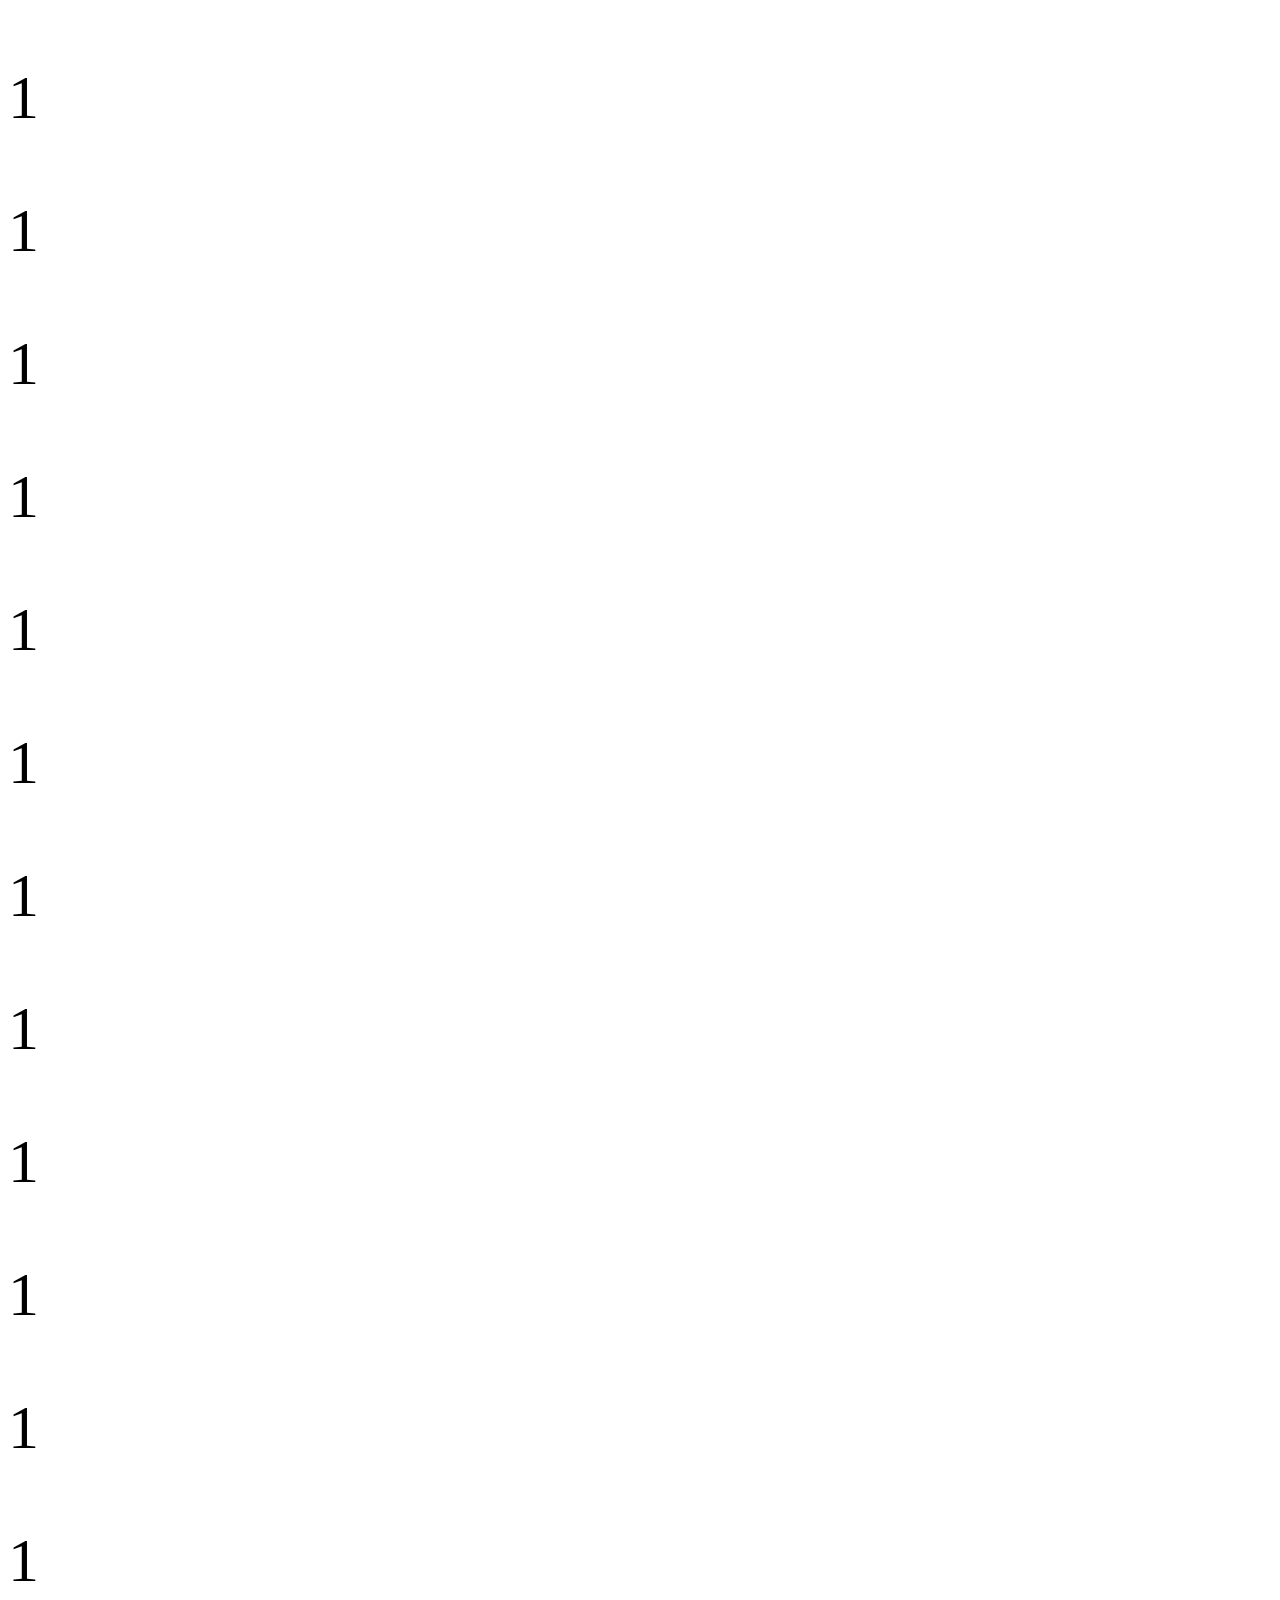
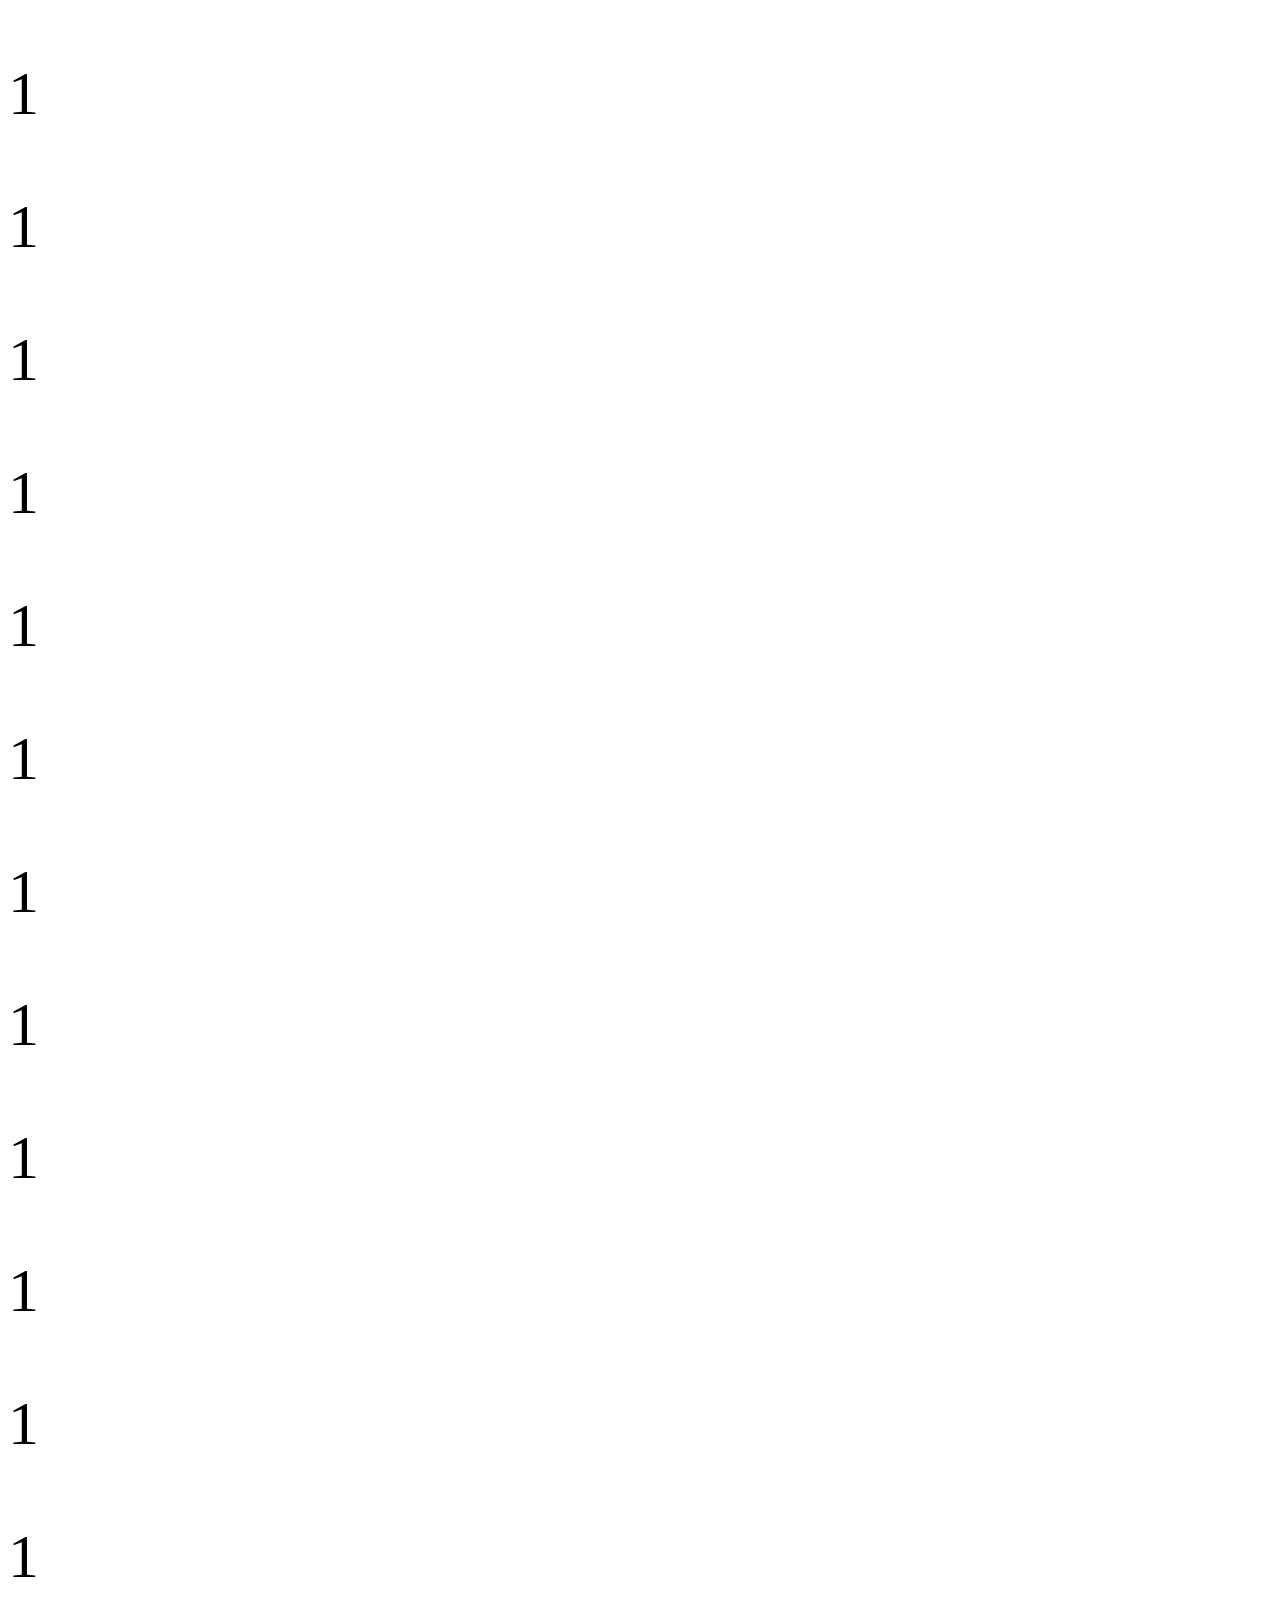
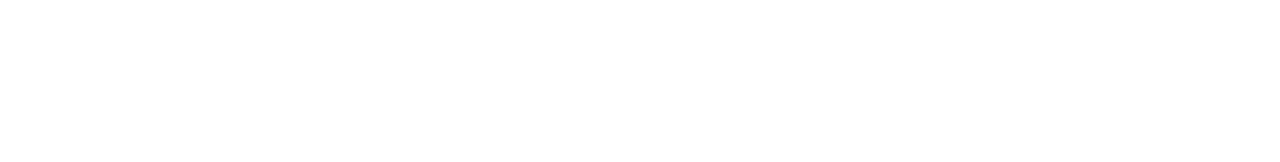
<file: src/test.html>
<!DOCTYPE html>
<html>
<head>
	<meta charset="utf-8">
	<meta http-equiv="X-UA-Compatible" content="IE=edge">
	<title>xx</title>
	<link rel="stylesheet" href="">
	<style type="text/css" media="screen">
		*{
			font-size: 62px;
		}
		#app{
			padding-bottom: 100px;
		}
		P{
			animation: 1s show forwards;
		}
		@keyframes show{
			from {
				opacity: 0;
			}
			to{
				opacity: 1;
			}
		}
	</style>
</head>
<body>
	<div id="app">
		<p>1</p>
		<p>1</p>
		<p>1</p>
		<p>1</p>
		<p>1</p>
		<p>1</p>
		<p>1</p>
		<p>1</p>
		<p>1</p>
		<p>1</p>
		<p>1</p>
		<p>1</p>
		<p>1</p>
		<p>1</p>
		<p>1</p>
		<p>1</p>
		<p>1</p>
		<p>1</p>
		<p>1</p>
		<p>1</p>
		<p>1</p>
		<p>1</p>
		<p>1</p>
		<p>1</p>
		<div id="loading">......</div>
	</div>
	<script>
	    (function iief(){
        'use strict';
            var app = document.getElementById('app');
            var lastStamp = Date.now();
            var done = true;
            var loading = document.getElementById('loading');
            loading.style.display = 'none';
		    setTimeout(function ii(){
		    	var curr;
			 if(document.documentElement.scrollHeight - window.scrollY-window.innerHeight < 50 && done){
			 	console.log(1);
			 	curr = Date.now();
			 	done = false;
			 	loading.style.display = 'block';
			 	setTimeout(function(){
			 	console.log(2);
			 	for(var i =0;i<1;i++){
					var p = document.createElement('p');
                	lastStamp = Date.now();
                // event.preventDefault();
                	p.textContent = curr;
                	app.insertBefore(p,loading);
			 		// app.appendChild(p);
			 	}
			 	loading.style.display = 'none';
			 	done = true;
			 	},2000);
			 	// window.scrollY -= 5;
			 }
			 setTimeout(ii,1000);
		    },1000);
	    })();
		
	</script>
</body>
</html>
</file>
